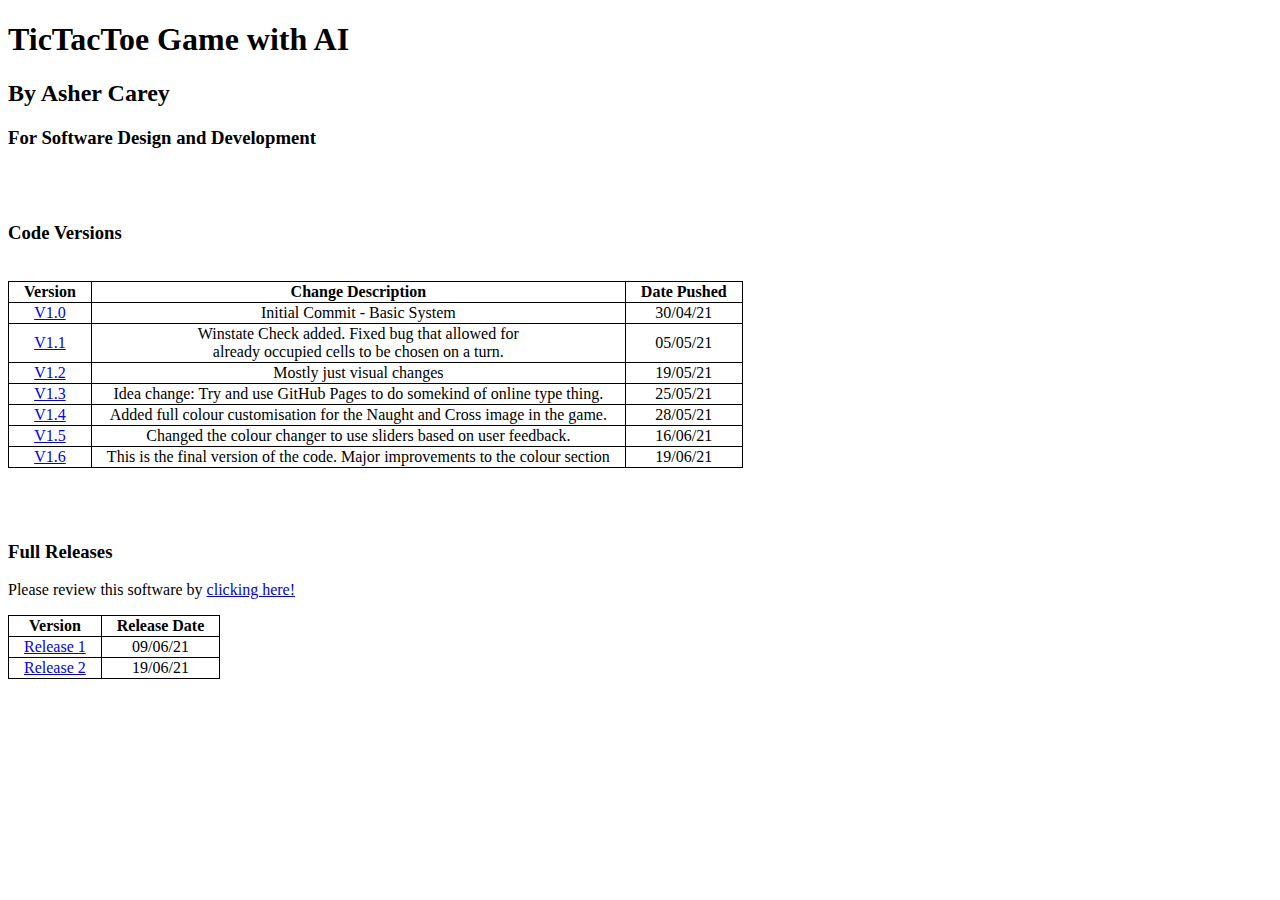
<file: index.html>
<!DOCTYPE html>

<html>
<head>
    <link rel="stylesheet" href="Styles.css">
    <title>Naughts And Crosses</title>
</head>
<Body>
    <b>
        <h1>TicTacToe Game with AI</h1>
        <h2>By Asher Carey</h2>
        <h3>For Software Design and Development</h3>
    </b>

    <br>
    <br>

    <h3>Code Versions</h3>

    <br>

    <table>
        <tr>
            <th>Version</th>
            <th>Change Description</th>
            <th>Date Pushed</th>
        </tr>

        <tr>
            <td><a href="https://github.com/MrSmokedSalmon/SchoolTicTacToeProject/archive/refs/tags/V1.0.zip">V1.0</a></td>
            <td>Initial Commit - Basic System</td>
            <td>30/04/21</td>
        </tr>

        <tr>
            <td><a href="https://github.com/MrSmokedSalmon/SchoolTicTacToeProject/archive/refs/tags/V1.1.zip">V1.1</a></td>
            <td>Winstate Check added. Fixed bug that allowed for <br>
            already occupied cells to be chosen on a turn.</td>
            <td>05/05/21</td>
        </tr>

        <tr>
            <td><a href="https://github.com/MrSmokedSalmon/MrSmokedSalmon.github.io/archive/refs/tags/V1.2.zip">V1.2</a></td>
            <td>Mostly just visual changes</td>
            <td>19/05/21</td>
        </tr>

        <tr>
            <td><a href="https://github.com/MrSmokedSalmon/MrSmokedSalmon.github.io/archive/refs/tags/V1.3.zip">V1.3</a></td>
            <td>Idea change: Try and use GitHub Pages to do somekind of online type thing.</td>
            <td>25/05/21</td>
        </tr>

        <tr>
            <td><a href="https://github.com/MrSmokedSalmon/MrSmokedSalmon.github.io/archive/refs/tags/V1.4.zip">V1.4</a></td>
            <td>Added full colour customisation for the Naught and Cross image in the game.</td>    
            <td>28/05/21</td>
        </tr>

        <tr>
            <td><a href="https://github.com/MrSmokedSalmon/MrSmokedSalmon.github.io/archive/refs/tags/V1.5.zip">V1.5</a></td>
            <td>Changed the colour changer to use sliders based on user feedback.</td>
            <td>16/06/21</td>
        </tr>

        <tr>
            <td><a href="https://github.com/MrSmokedSalmon/MrSmokedSalmon.github.io/archive/refs/tags/V1.6.zip">V1.6</a></td>
            <td>This is the final version of the code. Major improvements to the colour section</td>
            <td>19/06/21</td>
        </tr>
    </table>

    <br>
    <br>
    <br>

    <h3>Full Releases</h3>

    <p>Please review this software by <a href="https://forms.gle/xvHRAeiLhTgZg4rYA">clicking here!</a></p>

    <table>
        <tr>
            <th>Version</th>
            <th>Release Date</th>
        </tr>

        <tr>
            <td><a href="https://github.com/MrSmokedSalmon/MrSmokedSalmon.github.io/archive/refs/tags/FullVersion1.0.zip">Release 1</a></td>
            <td>09/06/21</td>
        </tr>
        <tr>
            <td><a href="https://github.com/MrSmokedSalmon/MrSmokedSalmon.github.io/archive/refs/tags/Final.zip">Release 2</a></td>
            <td>19/06/21</td>
        </tr>
    </table>
    <br>
    <br>
    <br>
    <br>
    <br>

</Body> 
</html>
</file>
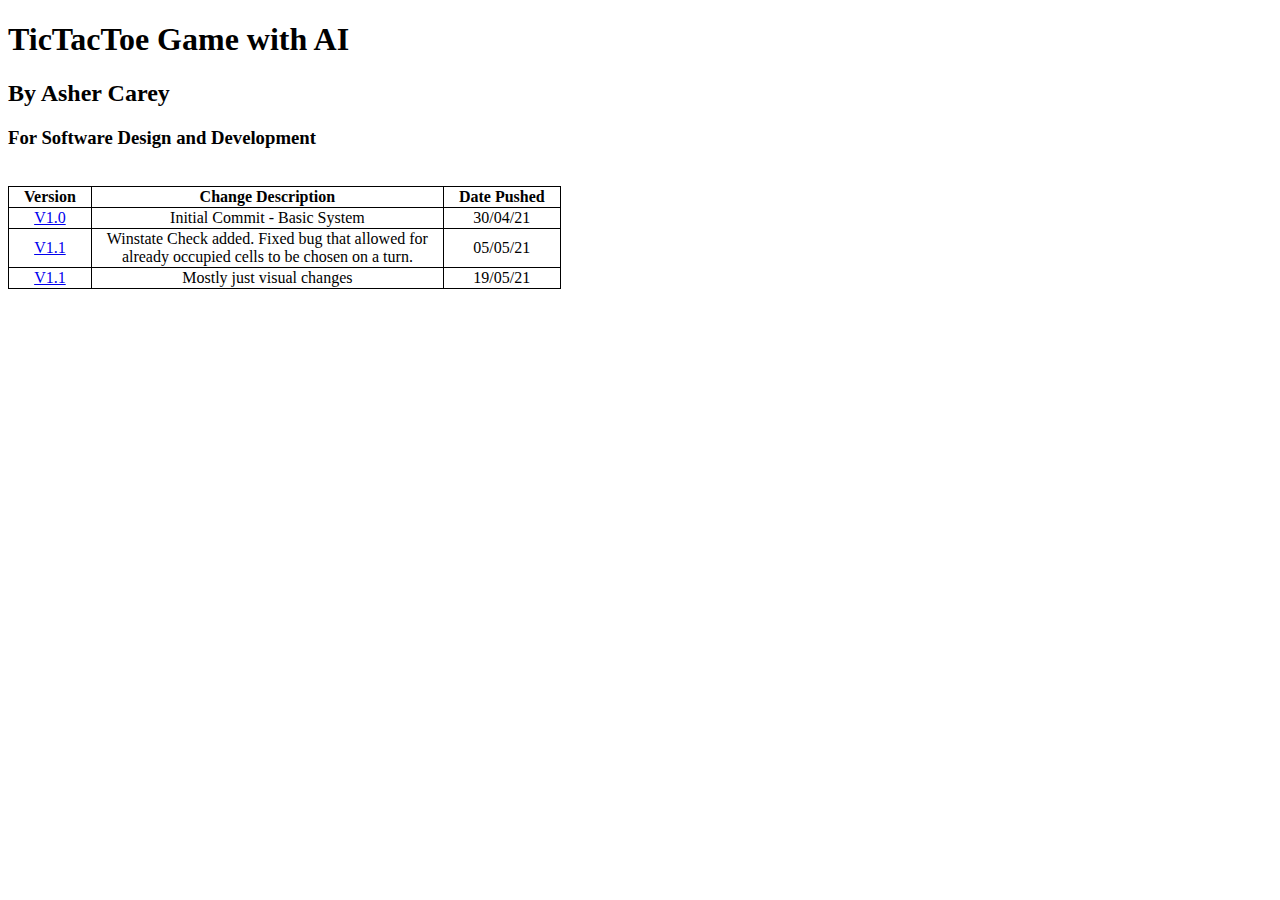
<file: NaughtsandCrosses/index.html>
<!DOCTYPE html>

<html>
<head>
    <link rel="stylesheet" href="Styles.css">
    <title>HI</title>
</head>
<Body>
    <b>
        <h1>TicTacToe Game with AI</h1>
        <h2>By Asher Carey</h2>
        <h3>For Software Design and Development</h3>
    </b>

    <br>

    <table>
        <tr>
            <th>Version</th>
            <th>Change Description</th>
            <th>Date Pushed</th>
        </tr>

        <tr>
            <td><a href="https://github.com/MrSmokedSalmon/SchoolTicTacToeProject/archive/refs/tags/V1.0.zip">V1.0</a></td>
            <td>Initial Commit - Basic System</td>
            <td>30/04/21</td>
        </tr>

        <tr>
            <td><a href="https://github.com/MrSmokedSalmon/SchoolTicTacToeProject/archive/refs/tags/V1.1.zip">V1.1</a></td>
            <td>Winstate Check added. Fixed bug that allowed for <br>
            already occupied cells to be chosen on a turn.</td>
            <td>05/05/21</td>
        </tr>

        <tr>
            <td><a href="https://github.com/MrSmokedSalmon/MrSmokedSalmon.github.io/archive/refs/tags/V1.2.zip">V1.1</a></td>
            <td>Mostly just visual changes</td>
            <td>19/05/21</td>
        </tr>
    </table>

</Body>
</html>
</file>
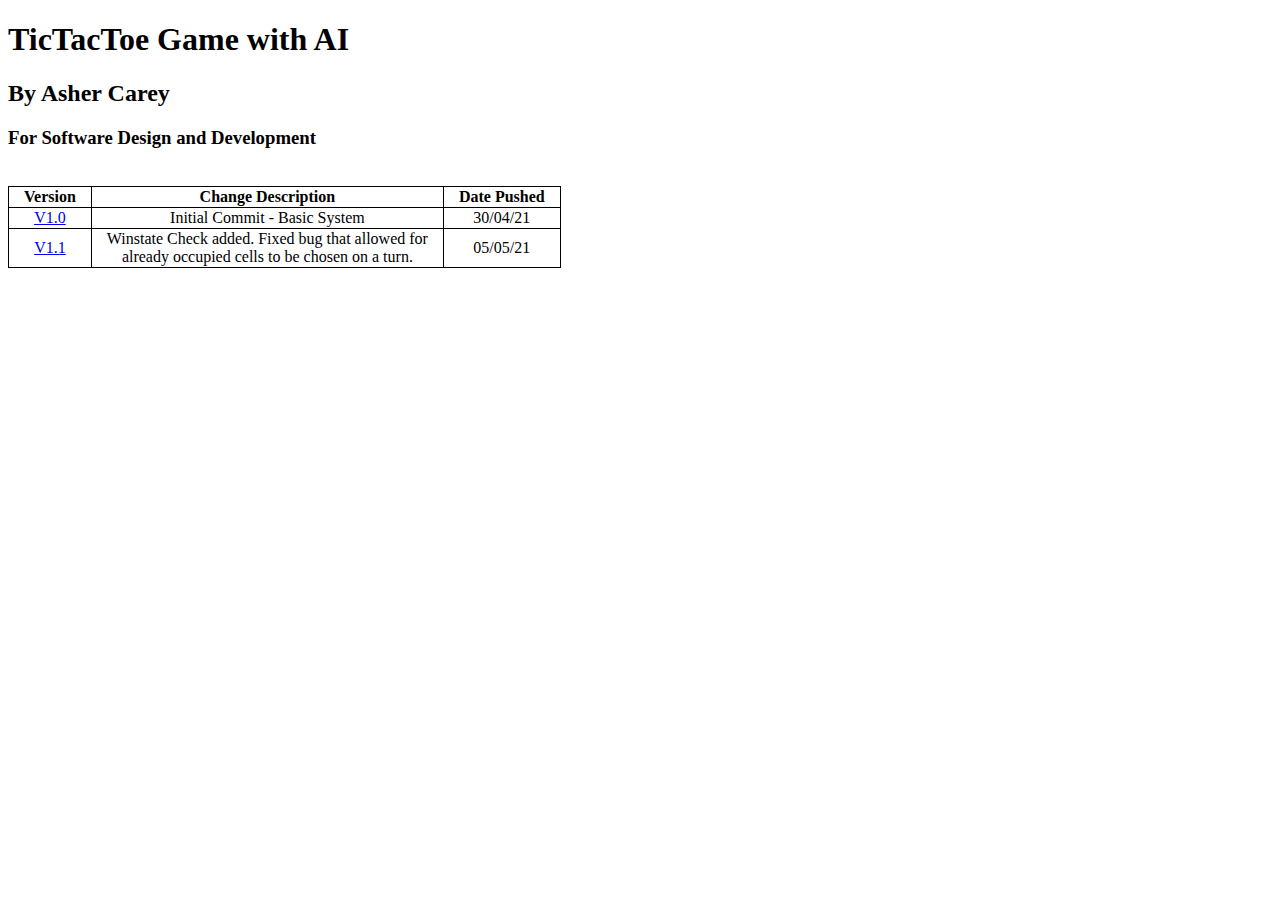
<file: Website/index.html>
<!DOCTYPE html>

<html>
<head>
    <link rel="stylesheet" href="Styles.css">
    <title>HI</title>
</head>
<Body>
    <b>
        <h1>TicTacToe Game with AI</h1>
        <h2>By Asher Carey</h2>
        <h3>For Software Design and Development</h3>
    </b>

    <br>

    <table>
        <tr>
            <th>Version</th>
            <th>Change Description</th>
            <th>Date Pushed</th>
        </tr>

        <tr>
            <td><a href="https://github.com/MrSmokedSalmon/SchoolTicTacToeProject/archive/refs/tags/V1.0.zip">V1.0</a></td>
            <td>Initial Commit - Basic System</td>
            <td>30/04/21</td>
        </tr>

        <tr>
            <td><a href="https://github.com/MrSmokedSalmon/SchoolTicTacToeProject/archive/refs/tags/V1.1.zip">V1.1</a></td>
            <td>Winstate Check added. Fixed bug that allowed for <br>
            already occupied cells to be chosen on a turn.</td>
            <td>05/05/21</td>
        </tr>
    </table>

</Body>
</html>
</file>
<file: Styles.css>
table, tr, th, td {
    border: 1px solid black;
    border-collapse: collapse;
    padding-right: 15px;
    padding-left: 15px;
    text-align: center;
}
</file>
<file: NaughtsandCrosses/Styles.css>
table, tr, th, td {
    border: 1px solid black;
    border-collapse: collapse;
    padding-right: 15px;
    padding-left: 15px;
    text-align: center;
}
</file>
<file: Website/Styles.css>
table, tr, th, td {
    border: 1px solid black;
    border-collapse: collapse;
    padding-right: 15px;
    padding-left: 15px;
    text-align: center;
}
</file>
